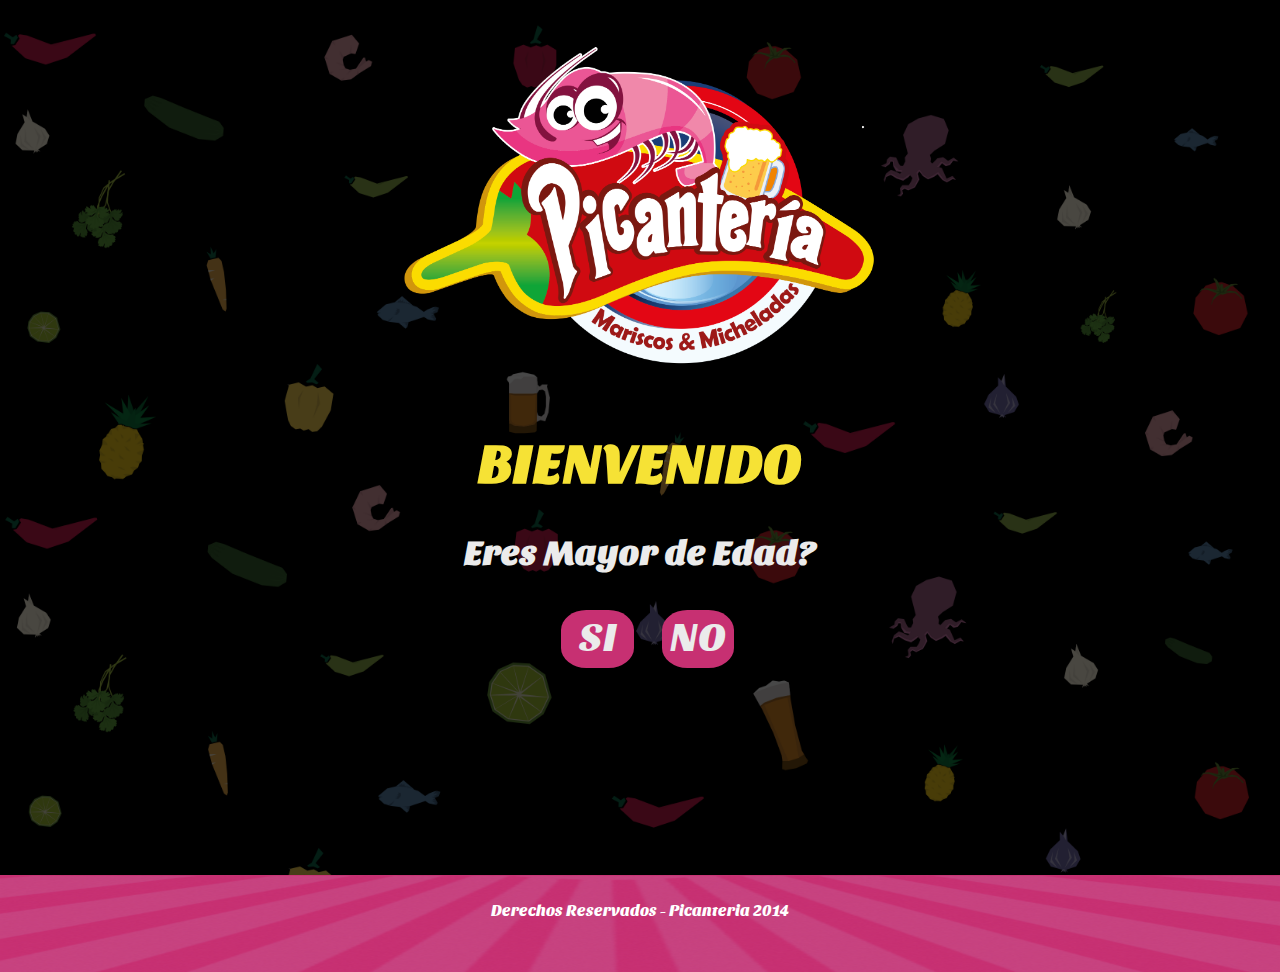
<file: index.html>
<!DOCTYPE html>
<html lang="es">
	
	<head>
		<!--[if lt IE 9]><![endif]-->
		<script src="http://css3-mediaqueries-js.googlecode.com/svn/trunk/css3-mediaqueries.js"></script>
		
		<meta charset="utf-8">
		<meta name="viewport" content="width=device-width, initial-scale=1.0, heigth=device-heigth">
		<title>La Picanteria</title>
		<link rel="stylesheet" href="estilo.css">
		<script type="text/javascript" href="js/jquery.min.js"></script>
	</head>

	<body>
		<section class="cont" id="bienvenida">
			<img src="img/logo.png">
			<h1>BIENVENIDO</h1>
			<h3>Eres Mayor de Edad?</h3>
			<ul class="botonera">
				<li><a id="si" href="mensaje.html">SI</a></li>
				<li><a id="no" href="sorry.html">NO</a></li>
			</ul>
		</section>
		<br><br><br><br><br><br><br><br><br><br>
		<footer>
			<p>Derechos Reservados - Picanteria 2014</p>
		</footer>
		<br><br>
	</body>

</html>
</file>
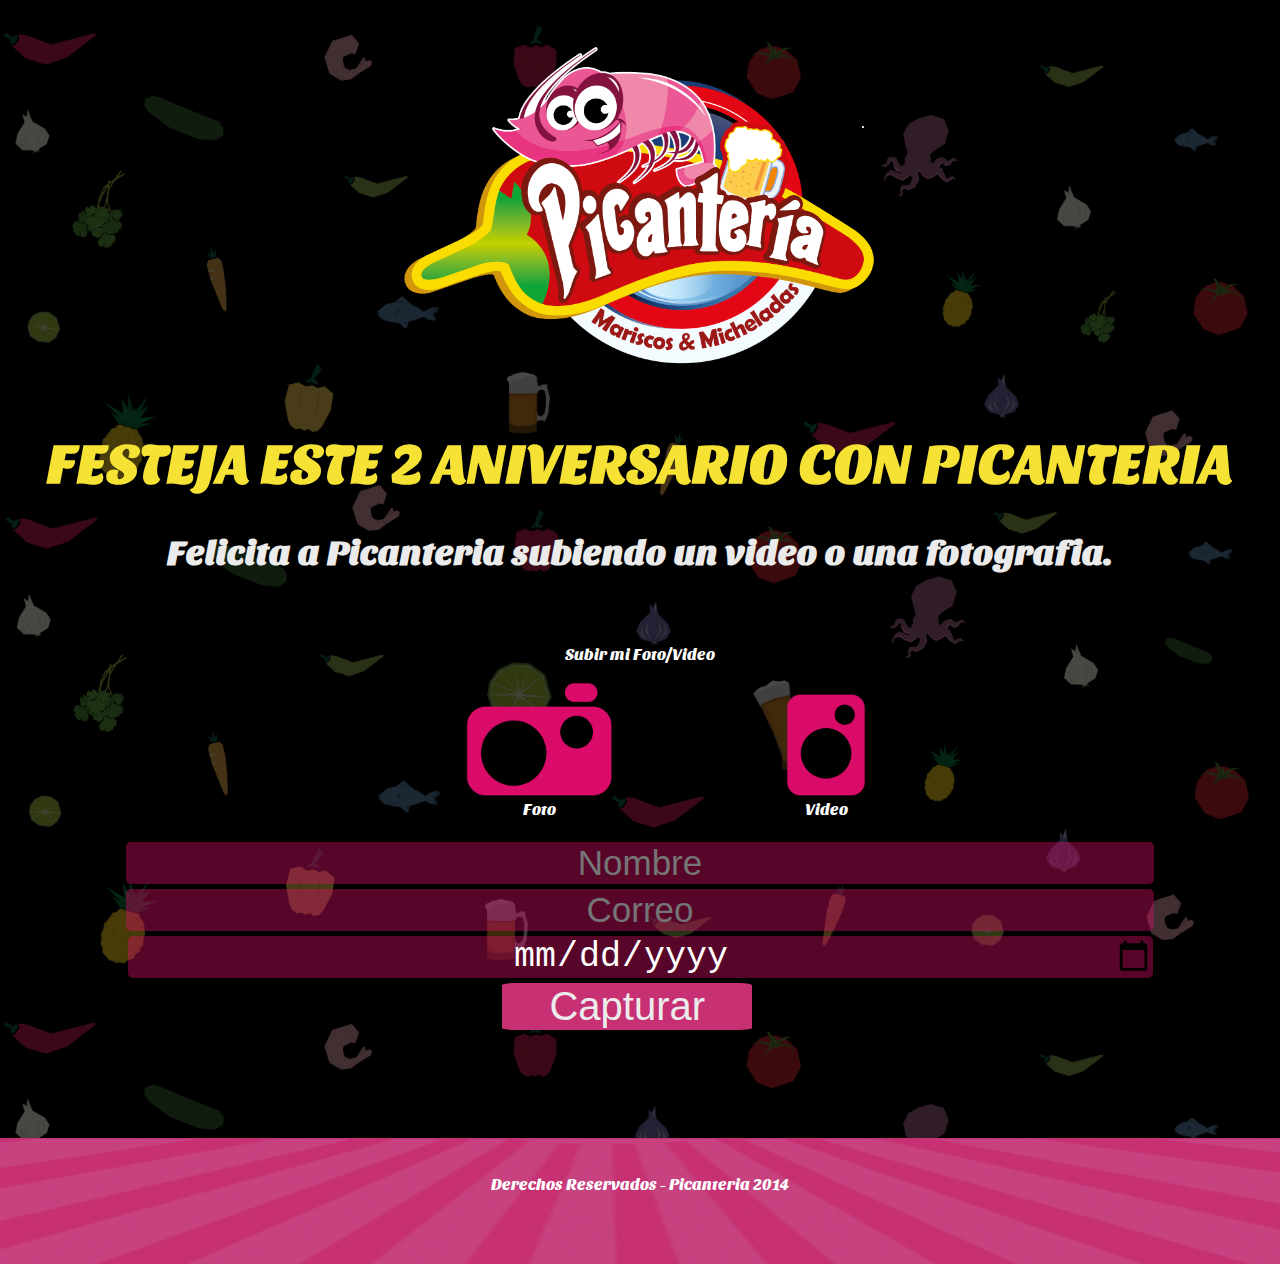
<file: mensaje.html>
<!DOCTYPE html>
<html lang="es">
	
	<head>
		<!--[if lt IE 9]>
			<script src="http://css3-mediaqueries-js.googlecode.com/svn/trunk/css3-mediaqueries.js"></script>
		<![endif]-->
		<meta charset="utf-8">
		<meta name="viewport" content="width=device-width, initial-scale=1.0, heigth=device-heigth">
		<title>La Picanteria</title>
		<link rel="stylesheet" href="estilo.css">
		<script type="text/javascript" src="js/jquery.min.js"></script>
	</head>

	<body>
		<section class="cont">
			<img src="img/logo.png">
				<h1>FESTEJA ESTE 2 ANIVERSARIO CON PICANTERIA</h1>
				<h3>Felicita a Picanteria subiendo un video o una fotografia.</h3>
					<ul>
						
						
					</ul>
				<br><br>
				<form>
					<label class="vf" for="media">
						Subir mi Foto/Video
						<br>
						<br>
						<li>
							<img src="img/foto.png">
							<br>
							<label>Foto</label>
						</li>
						
						<li id="video">
							<img src="img/video.png">
							<br>
							<label>Video</label>
						</li>

					</label>
					<br>
					<input type="file" id="media" style="display: none;"><br>
					<input type="text" id="nombre" placeholder="Nombre"><br>
					<input type="email" id="mail" placeholder="Correo"><br>  
					<input type="date" id="fecha" placeholder="Fecha de Nacimiento"><br> 
					<input id="boton" type="submit" value="Capturar">
				</form>
		</section>
		<br><br><br><br><br><br>
		<footer>
			<p>Derechos Reservados - Picanteria 2014</p>
		</footer>
		<br><br><br>
	</body>

</html>
</file>
<file: estilo.css>
@font-face {
    font-family: 'pica';
    src: url('font/sansitaone-webfont.eot');
    src: url('font/sansitaone-webfont.eot?#iefix') format('embedded-opentype'),
         url('font/sansitaone-webfont.woff') format('woff'),
         url('font/sansitaone-webfont.ttf') format('truetype'),
         url('font/sansitaone-webfont.svg#sansita_oneregular') format('svg');
    font-weight: normal;
    font-style: normal;

}

body
{
	margin: 0 0;
	width: 100%;
	height: auto; 
	padding: 0px;
	background:url('img/bg_bottom.png'), url('img/bg_decorado.png'), #000 ;
	background-size:100% 10% ,100% auto,100% 100% ;
	background-repeat:no-repeat ,repeat, no-repeat ;
	background-position:center bottom,left top, left top ;
	font-family: 'pica';
	color: #fff;
	text-align: center;
}

.cont
{
	margin: 0; auto;
	width: 100%;
	height: auto;
	text-align: center;
}

.cont img
{
	width: 40%;
	height: auto;
}

.cont h1
{
	color: #f6e235;
	font-size: 55px;
}

.cont h3
{
	color: #ebebeb;
	font-size: 35px;
}

.botonera li a
{
	text-decoration: none;
	color: #ebebeb;
}

.botonera li a:hover
{
	text-decoration: none;
	color: #c73072;
	transition:  0.5s;
	-webkit-transition:  0.5s; /* Safari */
}

.botonera li
{
	display: inline-block;
	margin-right: 2%;
	font-size: 40px;
	background-color: #c73072;
	width: 60px;
	padding: 0.5%;
	border-radius: 35%;
	transition:  0.5s;
	-webkit-transition:  0.5s; /* Safari */
}

.botonera li:hover
{
	display: inline-block;
	margin-right: 2%;
	font-size: 40px;
	background-color: #f6dd34;
	width: 60px;
	padding: 0.5%;
	border-radius: 35%;
}

footer
{
	margin-top: 3%;
	text-align: center;
}



/*---------------- captura -----------*/

#boton
{
	display: inline-block;
	margin-right: 2%;
	font-size: 40px;
	background-color: #c73072;
	width: 250px;
	color: #ebebeb;
	border-radius: 5%;
	transition:  0.5s;
	-webkit-transition:  0.5s; /* Safari */	
}

#boton:hover
{
	display: inline-block;
	margin-right: 2%;
	font-size: 40px;
	background-color: #c73072;
	width: 250px;
	background-color: #f6dd34;
	color: #c73072;
	border-radius: 5%;
	cursor: pointer;
	transition:  0.5s;
	-webkit-transition:  0.5s; /* Safari */	
}

.vf li 
{
	display: inline-block;
}

.vf li img
{
	width: 40%;
	height: auto;
}



input
{
	width: 80%;
	height: 100%;
	margin-top: 5px;
	outline-style: none;
	border:none;
	font-size: 35px;
	background-color: rgba(219,12,105,0.4);
	color: #fff;
	border-radius: 5px;
	text-align: center;

}
</file>
